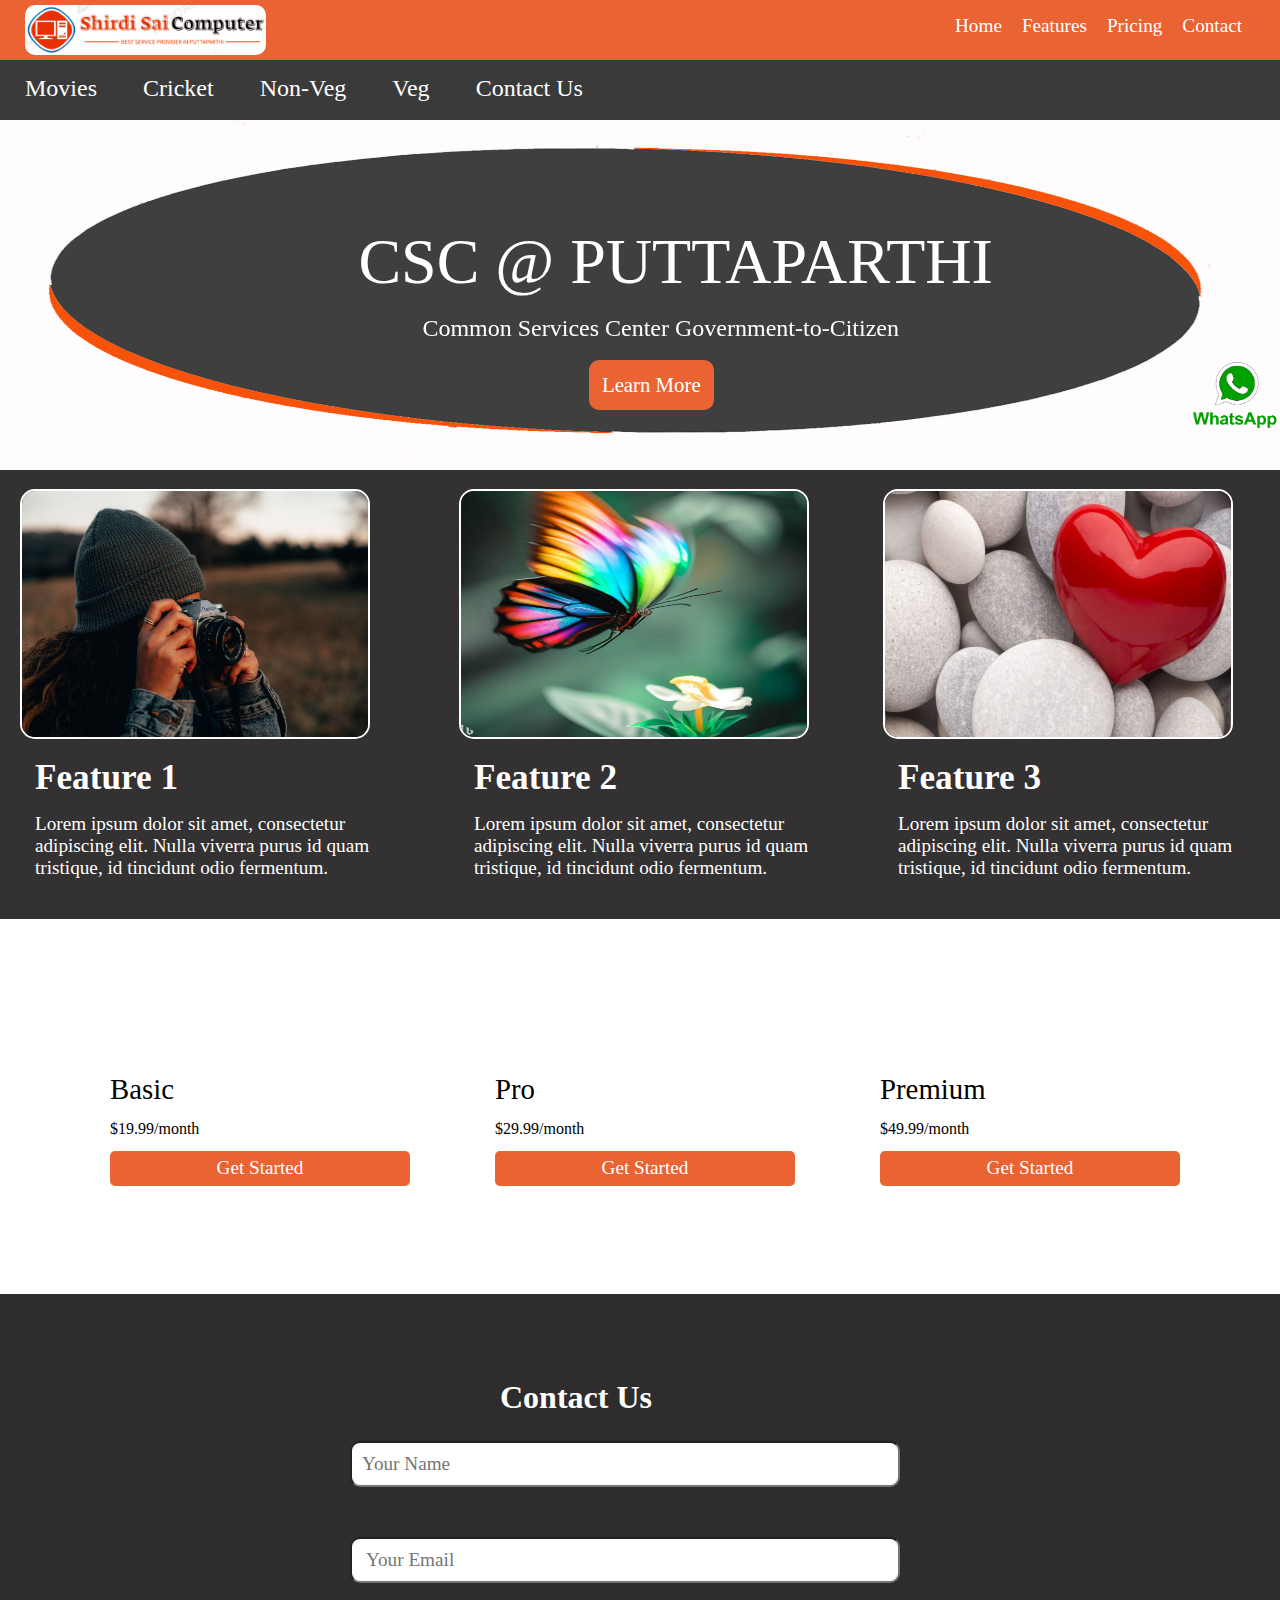
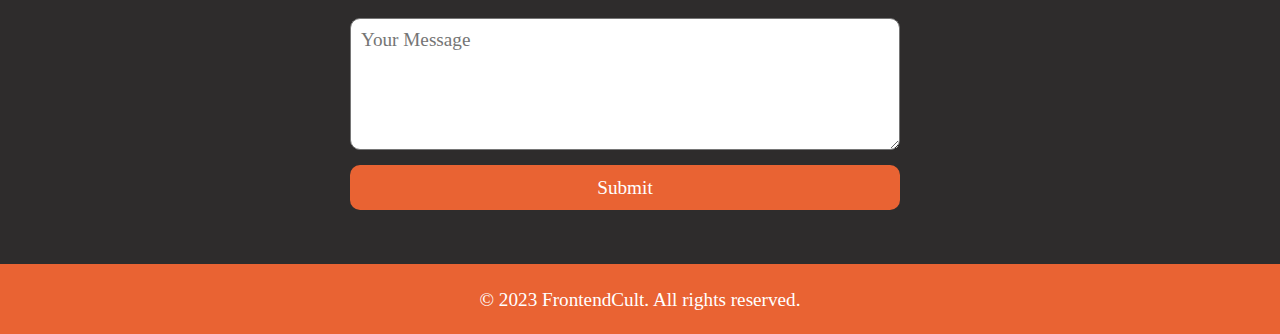
<file: index.html>
<!DOCTYPE html>
<html lang="en">
  <head>
    <meta charset="UTF-8" />
    <meta http-equiv="X-UA-Compatible" content="IE=edge" />
    <meta name="viewport" content="width=device-width, initial-scale=1.0" />
    <title>Producat Landing Page</title>
    <link rel="stylesheet" href="style.css" />
  </head>
  <body>
    <div class="header">
      <img src="/LOGO.jpg" alt="" height="50px" />
      <ul>
        <li><a href="/index.html"> Home </a></li>
        <li><a href="#"> Features </a></li>
        <li><a href="#"> Pricing </a></li>
        <li><a href="#five-row"> Contact </a></li>
      </ul>
    </div>
    <div class="nav">
      <ul>
        <li><a href="/Pages/movies.html"> Movies </a></li>
        <li><a href="#"> Cricket </a></li>
        <li><a href="#"> Non-Veg </a></li>
        <li><a href="#"> Veg </a></li>
        <li><a href="#five-row"> Contact Us </a></li>
      </ul>
    </div>
    <div class="whatsapp">
      <a
        href="https://api.whatsapp.com/send/?phone=%2B918074868582&text&type=phone_number&app_absent=0"
        target="_blank"
        ><img src="/whatsapp.png" alt="" height="70px"
      /></a>
    </div>
    <div class="banner">
      <img src="/banner2.jpg" alt="" width="100%" height="350px" />
      <div>
        <h1>CSC @ PUTTAPARTHI</h1>
        <h5>Common Services Center Government-to-Citizen</h5>
        <button>Learn More</button>
      </div>
      <div class="three-row">
        <div class="row1">
          <img src="/banner1.jpg" alt="" height="250px" width="350px" />
          <h2>Feature 1</h2>
          <p>
            Lorem ipsum dolor sit amet, consectetur adipiscing elit. Nulla
            viverra purus id quam tristique, id tincidunt odio fermentum.
          </p>
        </div>
        <div class="three-row1">
          <div class="row2">
            <img src="/banner11.jpg" alt="" height="250px" width="350px" />
            <h2>Feature 2</h2>
            <p>
              Lorem ipsum dolor sit amet, consectetur adipiscing elit. Nulla
              viverra purus id quam tristique, id tincidunt odio fermentum.
            </p>
          </div>
        </div>
        <div class="three-row2">
          <div class="row3">
            <img src="/banner12.jpg" alt="" height="250px" width="350px" />
            <h2>Feature 3</h2>
            <p>
              Lorem ipsum dolor sit amet, consectetur adipiscing elit. Nulla
              viverra purus id quam tristique, id tincidunt odio fermentum.
            </p>
          </div>
        </div>
      </div>
    </div>
    <div class="frow">
      <div class="four-row">
        <h3>Basic</h3>
        <p>$19.99/month</p>
        <button>Get Started</button>
      </div>
      <div class="four-row1">
        <h3>Pro</h3>
        <p>$29.99/month</p>
        <button>Get Started</button>
      </div>
      <div class="four-row2">
        <h3>Premium</h3>
        <p>$49.99/month</p>
        <button>Get Started</button>
      </div>
    </div>
    <div id="five-row">
      <form action="">
        <h5>Contact Us</h5>
        <input type="text" name="" id="" placeholder="Your Name" />
        <input type="email" name="" id="" placeholder=" Your Email" />
        <textarea
          name=""
          id=""
          cols="50"
          rows="5"
          placeholder="Your Message"
        ></textarea>
        <button>Submit</button>
      </form>
    </div>
    <div class="footer">&copy; 2023 FrontendCult. All rights reserved.</div>
  </body>
</html>
</file>
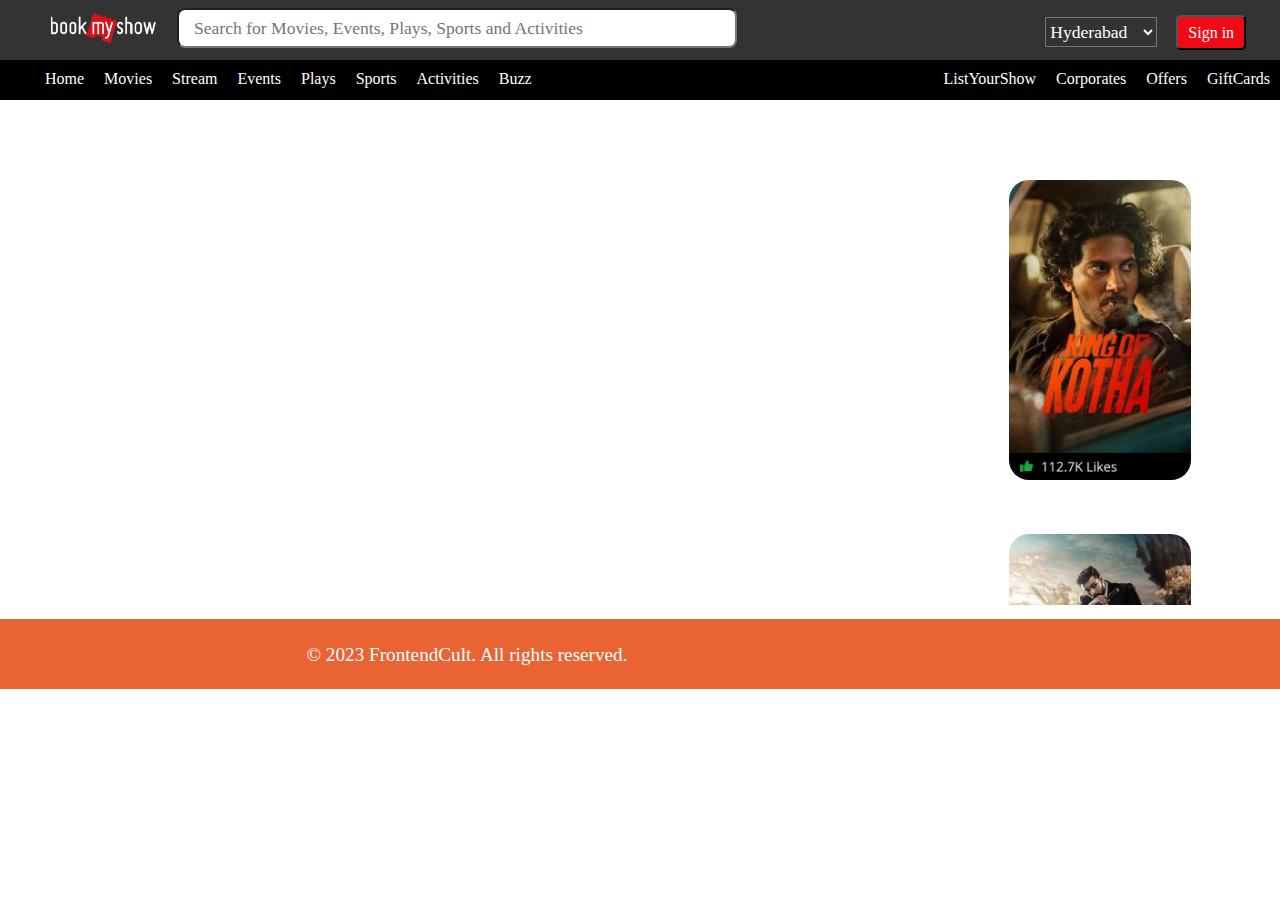
<file: Pages/iframe.html>
<!DOCTYPE html>
<html lang="en">
  <head>
    <meta charset="UTF-8" />
    <meta http-equiv="X-UA-Compatible" content="IE=edge" />
    <meta name="viewport" content="width=device-width, initial-scale=1.0" />
    <link rel="stylesheet" href="/style.css" />
    <title>Movies</title>
  </head>
  <body>
    <div class="movie-header">
      <a href="/index.html"
        ><img src="/Movies page pik/logo.png" alt="" height="50px"
      /></a>
      <input
        type="text"
        name=""
        id=""
        placeholder="Search for Movies, Events, Plays, Sports and Activities"
      />
      <select name="" id="">
        <option value="Hyderabad">Hyderabad</option>
        <option value="Mumbai">Mumbai</option>
        <option value="Delhi-NCR">Delhi-NCR</option>
        <option value="Bengaluru">Bengaluru</option>
        <option value="Ahmedabad">Ahmedabad</option>
        <option value="Chandigarh">Chandigarh</option>
        <option value="Chennai">Chennai</option>
        <option value="Pune">Pune</option>
        <option value="Kolkata">Kolkata</option>
        <option value="Kochi">Kochi</option>
      </select>
      <button>Sign in</button>
    </div>
    <div class="movies-nav">
      <ul>
        <li><a href="/index.html"> Home </a></li>
        <li><a href="/Pages/movie-sub-page.html">Movies</a></li>
        <li><a href="">Stream</a></li>
        <li><a href="">Events</a></li>
        <li><a href="">Plays</a></li>
        <li><a href="">Sports</a></li>
        <li><a href="">Activities</a></li>
        <li><a href="">Buzz</a></li>
      </ul>
      <ul class="left">
        <li><a href="">ListYourShow</a></li>
        <li><a href="">Corporates</a></li>
        <li><a href="">Offers</a></li>
        <li><a href="">GiftCards</a></li>
      </ul>
    </div>
       <iframe width="720" height="405" src="https://www.youtube.com/embed/zDMcNpqmRKA" title="King of Kotha Trailer (Malayalam) | Dulquer Salmaan | Abhilash Joshiy | Jakes Bejoy" frameborder="0" allow="accelerometer; autoplay; clipboard-write; encrypted-media; gyroscope; picture-in-picture; web-share" allowfullscreen></iframe>
       </div>
       <div class="overflow">
        <ul>
          <img src="/Movies page pik/1.jpg" alt="" height="300px">
          <img src="/Movies page pik/2.jpg" alt="" height="300px">
          <img src="/Movies page pik/3.jpg" alt="" height="300px">
          <img src="/Movies page pik/4.jpg" alt="" height="300px">
          <img src="/Movies page pik/5.jpg" alt="" height="300px">
        </ul>
       </div>
       <div class="footer">&copy; 2023 FrontendCult. All rights reserved.</div>
  </body>
</html>
</file>
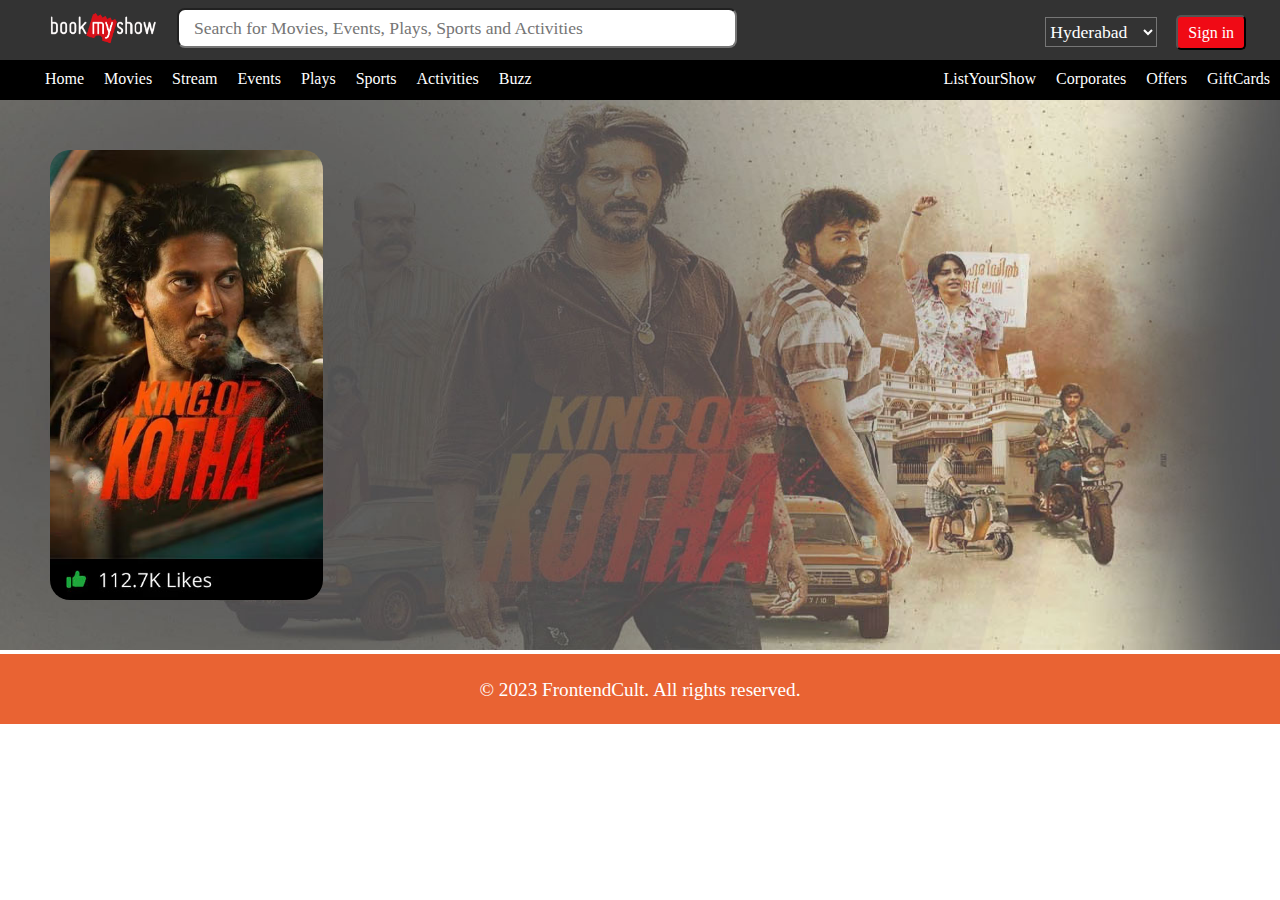
<file: Pages/movie-sub-page.html>
<!DOCTYPE html>
<html lang="en">
  <head>
    <meta charset="UTF-8" />
    <meta http-equiv="X-UA-Compatible" content="IE=edge" />
    <meta name="viewport" content="width=device-width, initial-scale=1.0" />
    <link rel="stylesheet" href="/style.css" />
    <title>Movies</title>
  </head>
  <body>
    <div class="movie-header">
      <a href="/index.html"
        ><img src="/Movies page pik/logo.png" alt="" height="50px"
      /></a>
      <input
        type="text"
        name=""
        id=""
        placeholder="Search for Movies, Events, Plays, Sports and Activities"
      />
      <select name="" id="">
        <option value="Hyderabad">Hyderabad</option>
        <option value="Mumbai">Mumbai</option>
        <option value="Delhi-NCR">Delhi-NCR</option>
        <option value="Bengaluru">Bengaluru</option>
        <option value="Ahmedabad">Ahmedabad</option>
        <option value="Chandigarh">Chandigarh</option>
        <option value="Chennai">Chennai</option>
        <option value="Pune">Pune</option>
        <option value="Kolkata">Kolkata</option>
        <option value="Kochi">Kochi</option>
      </select>
      <button>Sign in</button>
    </div>
    <div class="movies-nav">
      <ul>
        <li><a href="/index.html"> Home </a></li>
        <li><a href="/Pages/movies.html">Movies</a></li>
        <li><a href="">Stream</a></li>
        <li><a href="">Events</a></li>
        <li><a href="">Plays</a></li>
        <li><a href="">Sports</a></li>
        <li><a href="">Activities</a></li>
        <li><a href="">Buzz</a></li>
      </ul>
      <ul class="left">
        <li><a href="">ListYourShow</a></li>
        <li><a href="">Corporates</a></li>
        <li><a href="">Offers</a></li>
        <li><a href="">GiftCards</a></li>
      </ul>
    </div>
        <div class="movie-sub-page-banner">
               <img src="/Movies page pik/IMG.jpg" alt="" height="550px" width="100%" class="img1">
                <a href="/Pages/iframe.html"><img src="/Movies page pik/1.jpg" alt="" class="img2" height="450px"></a>  
                
      </div>
         
       </div>
       <div class="footer">&copy; 2023 FrontendCult. All rights reserved.</div>
  </body>
</html>
</file>
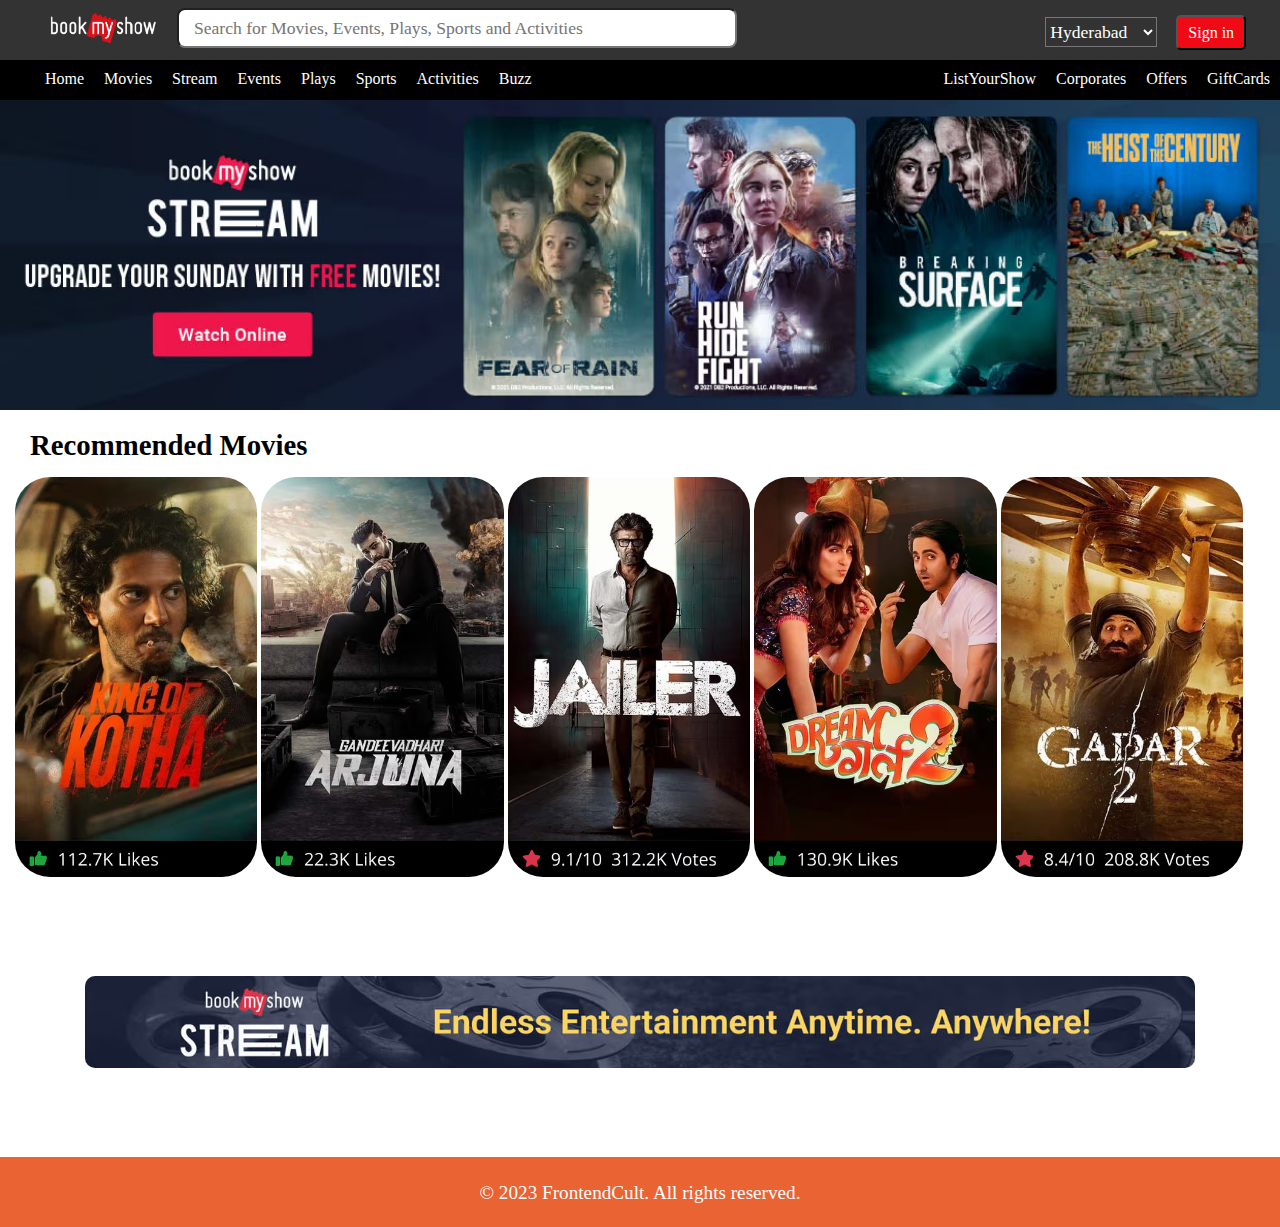
<file: Pages/movies.html>
<!DOCTYPE html>
<html lang="en">
  <head>
    <meta charset="UTF-8" />
    <meta http-equiv="X-UA-Compatible" content="IE=edge" />
    <meta name="viewport" content="width=device-width, initial-scale=1.0" />
    <link rel="stylesheet" href="/style.css" />
    <title>Movies</title>
  </head>
  <body>
    <div class="movie-header">
      <a href="/index.html"
        ><img src="/Movies page pik/logo.png" alt="" height="50px"
      /></a>
      <input
        type="text"
        name=""
        id=""
        placeholder="Search for Movies, Events, Plays, Sports and Activities"
      />
      <select name="" id="">
        <option value="Hyderabad">Hyderabad</option>
        <option value="Mumbai">Mumbai</option>
        <option value="Delhi-NCR">Delhi-NCR</option>
        <option value="Bengaluru">Bengaluru</option>
        <option value="Ahmedabad">Ahmedabad</option>
        <option value="Chandigarh">Chandigarh</option>
        <option value="Chennai">Chennai</option>
        <option value="Pune">Pune</option>
        <option value="Kolkata">Kolkata</option>
        <option value="Kochi">Kochi</option>
      </select>
      <button>Sign in</button>
    </div>
    <div class="movies-nav">
      <ul>
        <li><a href="/index.html"> Home </a></li>
        <li><a href="">Movies</a></li>
        <li><a href="">Stream</a></li>
        <li><a href="">Events</a></li>
        <li><a href="">Plays</a></li>
        <li><a href="">Sports</a></li>
        <li><a href="">Activities</a></li>
        <li><a href="">Buzz</a></li>
      </ul>
      <ul class="left">
        <li><a href="">ListYourShow</a></li>
        <li><a href="">Corporates</a></li>
        <li><a href="">Offers</a></li>
        <li><a href="">GiftCards</a></li>
      </ul>
    </div>
    <div class="banner">
      <img src="/Movies page pik/banner.jpg" alt="" width="100%" />
    </div>
    <div class="movies">
      <div class="movies-pik">
        <h2 class="movies-h1">Recommended Movies</h2>
        <a href="/Pages/movie-sub-page.html"
          ><img src="/Movies page pik/1.jpg" alt="" height="400px"
        /></a>
        <img src="/Movies page pik/2.jpg" alt="" height="400px" />
        <img src="/Movies page pik/3.jpg" alt="" height="400px" />
        <img src="/Movies page pik/4.jpg" alt="" height="400px" />
        <img src="/Movies page pik/5.jpg" alt="" height="400px" />
      </div>
      <div class="banner1">
        <img src="/Movies page pik/banner1.jpg" alt="" width="100%" />
      </div>
    </div>
    <div class="footer">&copy; 2023 FrontendCult. All rights reserved.</div>
  </body>
</html>
</file>
<file: style.css>
* {
    margin: 0;
    padding: 0;
    box-sizing: border-box;
    font-family: 'Times New Roman', Times, serif;
}
.header {
    height: 60px;
    width: 100%;
    background-color: rgb(233, 99, 51);
}
.header img{
    border-radius: 10px;
    margin: 5px 0px 0px 25px;
    float: left;
    cursor: pointer;
}
.header ul {
    margin-left: 950px;
    list-style: none;
}
.header ul li {
    margin: 15px 15px 0px 5px;
   float: left;
}
.header ul li a {
    color: white;
    text-decoration: none;
   font-size: 1.2rem;
}
.nav{
    position: sticky;
    top: 0px;
    width: 100%;
    height: 60px;
    background-color: rgb(59, 58, 58);
}
.nav ul {
    list-style-type: none;
    padding-top: 15px;
}
.nav ul li {
    display: inline;
}
.nav ul li a {
    font-size: 1.5rem;
    color: white;
    text-decoration: none;
    margin: 0px 15px 0px 25px;

}
.whatsapp {
    position: fixed;
    right: 0px;
     top: 40%;
    cursor: pointer;
}
.banner img {
        background-repeat: no-repeat;
}
.banner div h1{
     position: absolute;
     top: 25%;
     left: 28%;
     color: white;
     font-size: 4rem;
     font-weight: 200;
}
.banner div h5{
    position: absolute;
    top: 35%;
    left: 33%;
    color: white;
    font-size: 1.5rem;
    font-weight: 200;
}
.banner button{
    position: absolute;
    top: 40%;
    left: 46%;
    text-align: center;
    height: 50px;
    width: 125px;
    border: none;
    border-radius: 2px solid white;
    border-radius: 10px;
    background-color: rgb(233, 99, 51);
    font-size: 1.3rem;
    color: white;
    cursor: pointer;

}
.banner button:hover{
    background-color: rgb(161, 135, 125);
}
.three-row {
    margin-top: -5px;
    width: 100%;
    height: 450px;
    background-color: rgb(51, 49, 49);

}
.row1 img {
    border: 2px solid white;
    border-radius: 15px;
}
.row2 img {
    border: 2px solid white;
    border-radius: 15px;
}
.row3 img {
    border: 2px solid white;
    border-radius: 15px;
}
.row1 {
    margin: 20px 5px 5px 55px;
    width: 30%;
    margin: 20px;
    float: left;
}
.row2 {
    margin: 20px 5px 5px 35px;
    float: left;
    width: 30%;
}
.row3 {
    width: 30%;
    margin: 20px 5px 5px 35px;
    float: left;
}
.row1 p{
    font-size: 1.2rem;
    margin: 15px;
    color: white;
}

.row2 p, h2{
    font-size: 1.2rem;
    margin: 15px;
    color: white;
}

.row3 p{
    font-size: 1.2rem;
    margin: 15px;
    color: white;
}
.row1 h2{
    font-size: 2.2rem;
}
.row2 h2{
    font-size: 2.2rem;
}
.row3 h2{
    font-size: 2.2rem;
}
.frow {
    width: 100%;
    height: 350px;
}
.four-row{
    width: 25%;
    margin: 150px 15px 5px 110px;
    line-height: 40px;
    float: left;
    }
.four-row button {
    width: 300px;
    height: 35px;
    font-size: 1.2rem;
    background-color:  rgb(233, 99, 51);
    border: none;
    border-radius: 5px;
    color: white;
    cursor: pointer;
}
.four-row button:hover{
    background-color: grey;
}
.four-row1 button:hover{
    background-color: grey;
}
.four-row2 button:hover{
    background-color: grey;
}
    
.four-row1{
    width: 25%;
    margin: 150px 15px 15px 50px;
    float: left;
    line-height: 40px;}
    
.four-row1 button {
    width: 300px;
    height: 35px;
    font-size: 1.2rem;
    background-color:  rgb(233, 99, 51);
    border: none;
    border-radius: 5px;
    color: white;
    cursor: pointer;
}
.four-row2 {
    width: 25%;
    margin: 150px 15px 5px 50px;
    float: left;
    line-height: 40px;
}
.four-row2 button {
    width: 300px;
    height: 35px;
    font-size: 1.2rem;
    background-color:  rgb(233, 99, 51);
    border: none;
    border-radius: 5px;
    color: white;
    cursor: pointer;
}
.four-row h3 {
    font-weight: 400;
    font-size: 1.8rem;
}
.four-row1 h3 {
    font-weight: 400;
    font-size: 1.8rem;
}
.four-row2 h3 {
    font-weight: 400;
    font-size: 1.8rem;
}
#five-row{
    width: 100%;
    background-color: rgb(46, 44, 44);;
    height: 570px;
}
form h5 {
    width: 500px;
    font-size: 2rem;
    color: white;
    margin: 25px 500px 0px;
    padding-top: 85px;
}
form {
    font-size: 1.2rem;
}
form input {
    padding: 10px;
    width: 550px;
    border-radius: 10px;
    font-size: 1.2rem;
    margin: 25px 350px;
}
form textarea {
    font-size: 1.2rem;
    border-radius: 10px;
    width: 550px;
    margin: 10px 350px 0px;
    padding: 10px;
}
form button {
    margin: 10px 350px 0px;
    width: 550px;
    height: 45px;
    border-radius: 10px;
    background-color:  rgb(233, 99, 51);
    font-size: 1.2rem;
    color: white;
    border: none;
    cursor: pointer;
}
form button:hover{
    background-color: grey;
}
.footer {
    
    color: white;
    width: 100%;
    height: 70px;
    background-color: rgb(233, 99, 51);
    text-align: center;
    padding-top: 25px;
    font-size: 1.2rem;
}

/* MOVIES PAGE  */
.movie-header {
    width: 100%;
    height: 60px;
    background-color: #333;
    padding-left: 35px;
}
.movie-header img {
    float: left;
    cursor: pointer;
}
.movie-header input {
    float: left;
    margin: 8px;
    width: 45%;
    height: 40px;
    border-radius: 8px;
    font-size: 1.1rem;
    padding: 15px;
}
.movie-header select {
    color: white;
    background: transparent;
    width: 9%;
    height: 30px;
    margin: 15px 0px 0px 300px;
    font-size: 1.1rem;
    background-color: #333;
}
.movie-header button{
    border-radius: 5px;
    color: white;
    background-color: rgb(240, 10, 21);
    height: 35px;
    font-size: 1rem;
    width: 70px;
    margin-top: 15px;
    margin-left: 15px;
    cursor: pointer;
    padding: 5px;
}
.movies-nav{
    width: 100%;
    height: 40px;
    background-color: rgb(0, 0, 0);
}
.movies-nav ul {
    margin-left: 35px;
    list-style: none;
    
}
.movies-nav ul li {
   float: left;
    padding-top: 10px;
}
.movies-nav ul li a{
    color: white;
    text-decoration: none;
    margin: 10px;
}   
.left {
    float: right;
}
.movies{
   width: 100%;   
}
.banner {
    cursor: pointer;
}
.movies-pik {
    margin: 5px 10px 10px 15px;
}
.movies-pik img {
    border-radius: 35px;
    cursor: pointer;
}
.movies-h1 {
    font-size: 1.8rem;
    color: black;
      
}
.banner1 img {
    padding: 85px;
    border-radius: 95px;
    cursor: pointer;
}

/* movie-sub-page */
.img1 {
   
}
.img2 {
    position:absolute;
    top: 150px;
    left: 50px;
    border-radius: 20px;
    float: left;
}
.movie-sub-page-banner h2 {
    float: left;
    color: red;
    position: absolute;
    top: 0px;
    left: 50px;
}
.movie-sub-page-banner h4 {
    float: left;
}
.movie-sub-page-banner p{
    float: left;
}
.movie-sub-page-banner button{
    float: left;
}
.overflow {
    margin: 55px 35px 55px 55px;
    float: right;
    width: 20%;
    height: 450px;
    overflow: scroll;
}
.overflow ul img {
    margin: 25px 5px 25px 20px;
    border-radius: 20px;
}
iframe {
    margin: 55px 35px 55px 85px;

}
</file>
